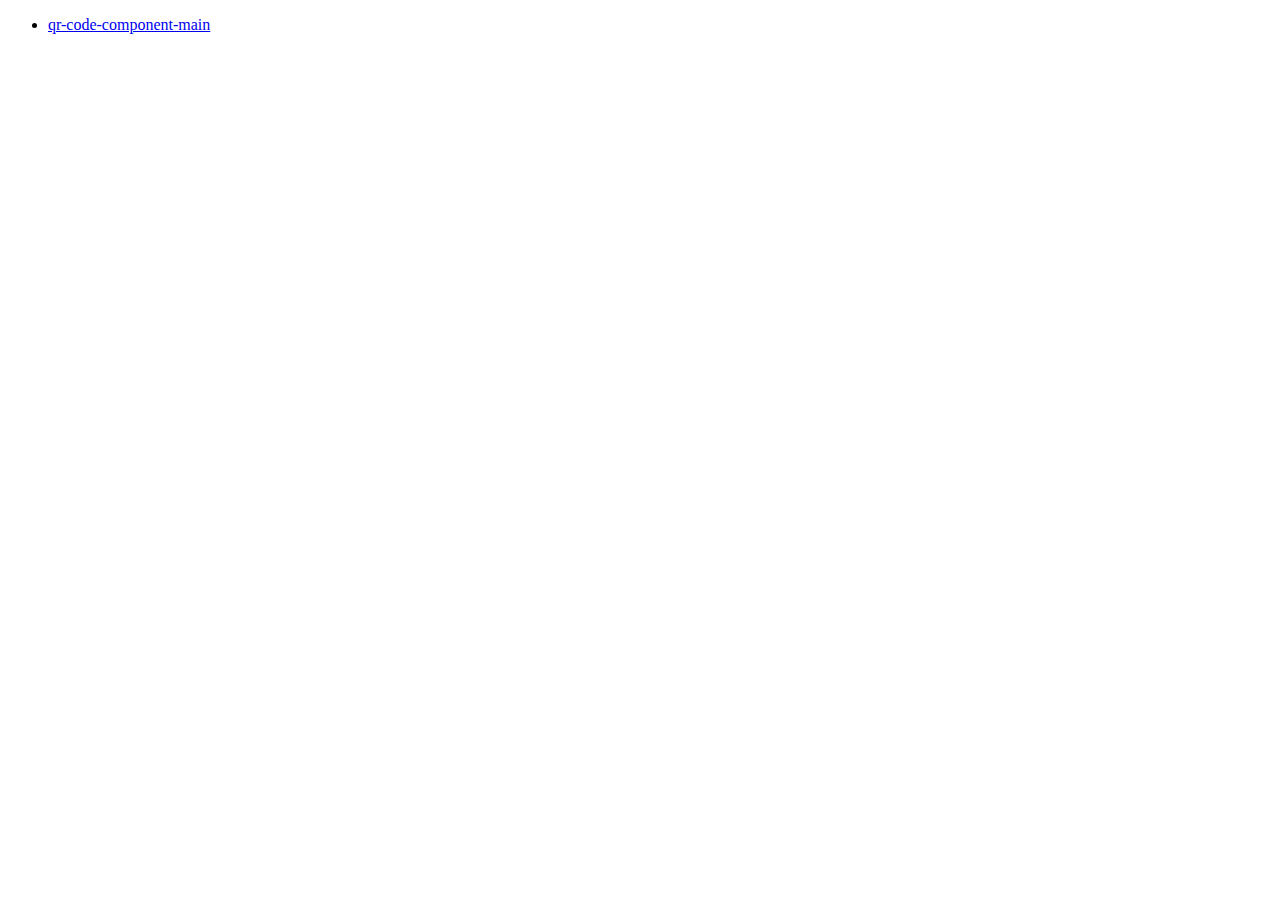
<file: index.html>
<!DOCTYPE html>
<html lang="en">
<head>
  <meta charset="UTF-8">
  <meta http-equiv="X-UA-Compatible" content="IE=edge">
  <meta name="viewport" content="width=device-width, initial-scale=1.0">
  <title>Frontend Mentor Tasks</title>
</head>
<body>
  <ul>
    <li>
      <a href="qr_code_component_main.html">qr-code-component-main</a>
    </li>
  </ul>
</body>
</html>
</file>
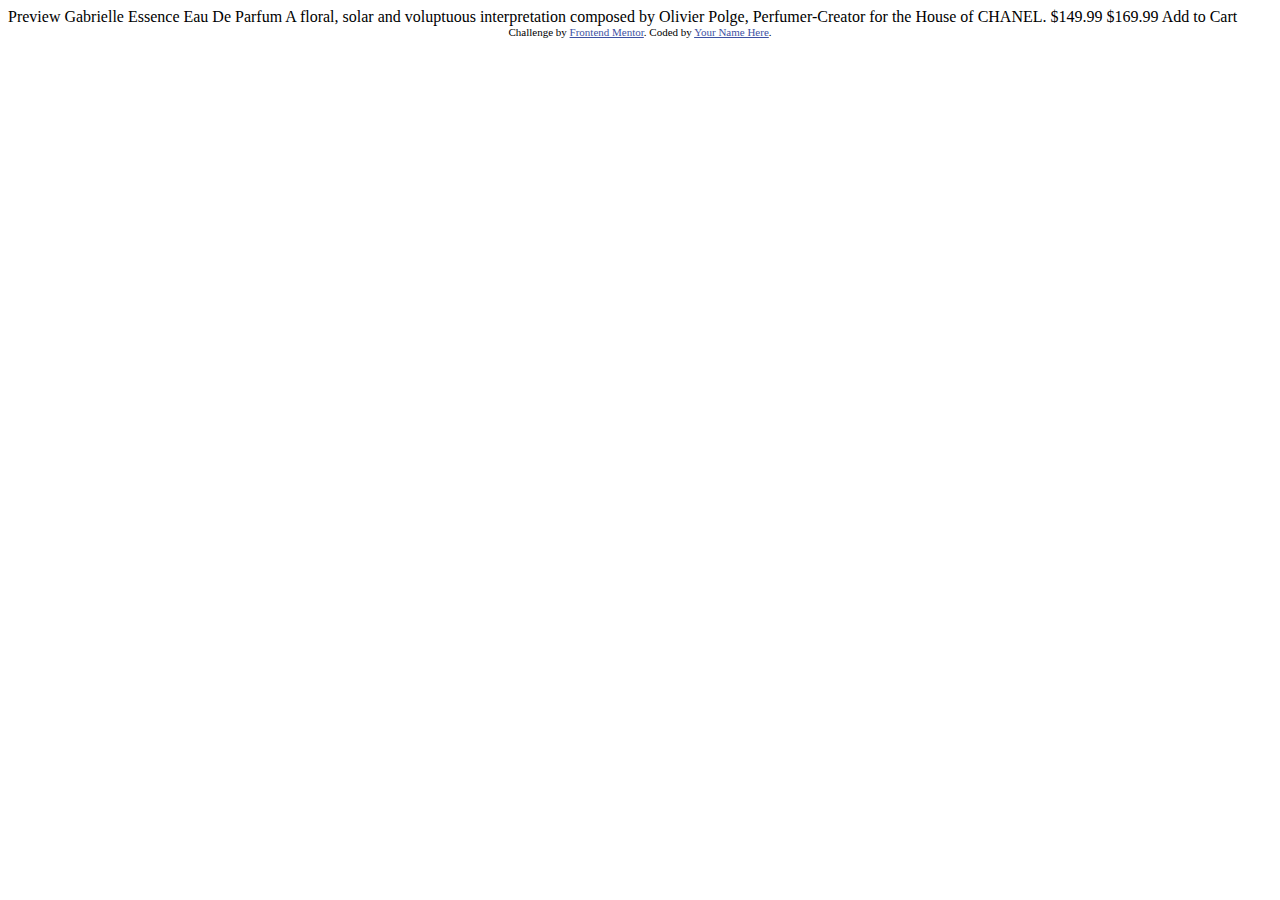
<file: product-preview-card-component-main/index.html>
<!DOCTYPE html>
<html lang="en">
<head>
  <meta charset="UTF-8">
  <meta name="viewport" content="width=device-width, initial-scale=1.0"> <!-- displays site properly based on user's device -->

  <link rel="icon" type="image/png" sizes="32x32" href="./images/favicon-32x32.png">
  
  <title>Frontend Mentor | Product preview card component</title>

  <!-- Feel free to remove these styles or customise in your own stylesheet 👍 -->
  <style>
    .attribution { font-size: 11px; text-align: center; }
    .attribution a { color: hsl(228, 45%, 44%); }
  </style>
</head>
<body>

  Preview

  Gabrielle Essence Eau De Parfum

  A floral, solar and voluptuous interpretation composed by Olivier Polge, 
  Perfumer-Creator for the House of CHANEL.

  $149.99
  $169.99

  Add to Cart
  
  <div class="attribution">
    Challenge by <a href="https://www.frontendmentor.io?ref=challenge" target="_blank">Frontend Mentor</a>. 
    Coded by <a href="#">Your Name Here</a>.
  </div>
</body>
</html>
</file>
